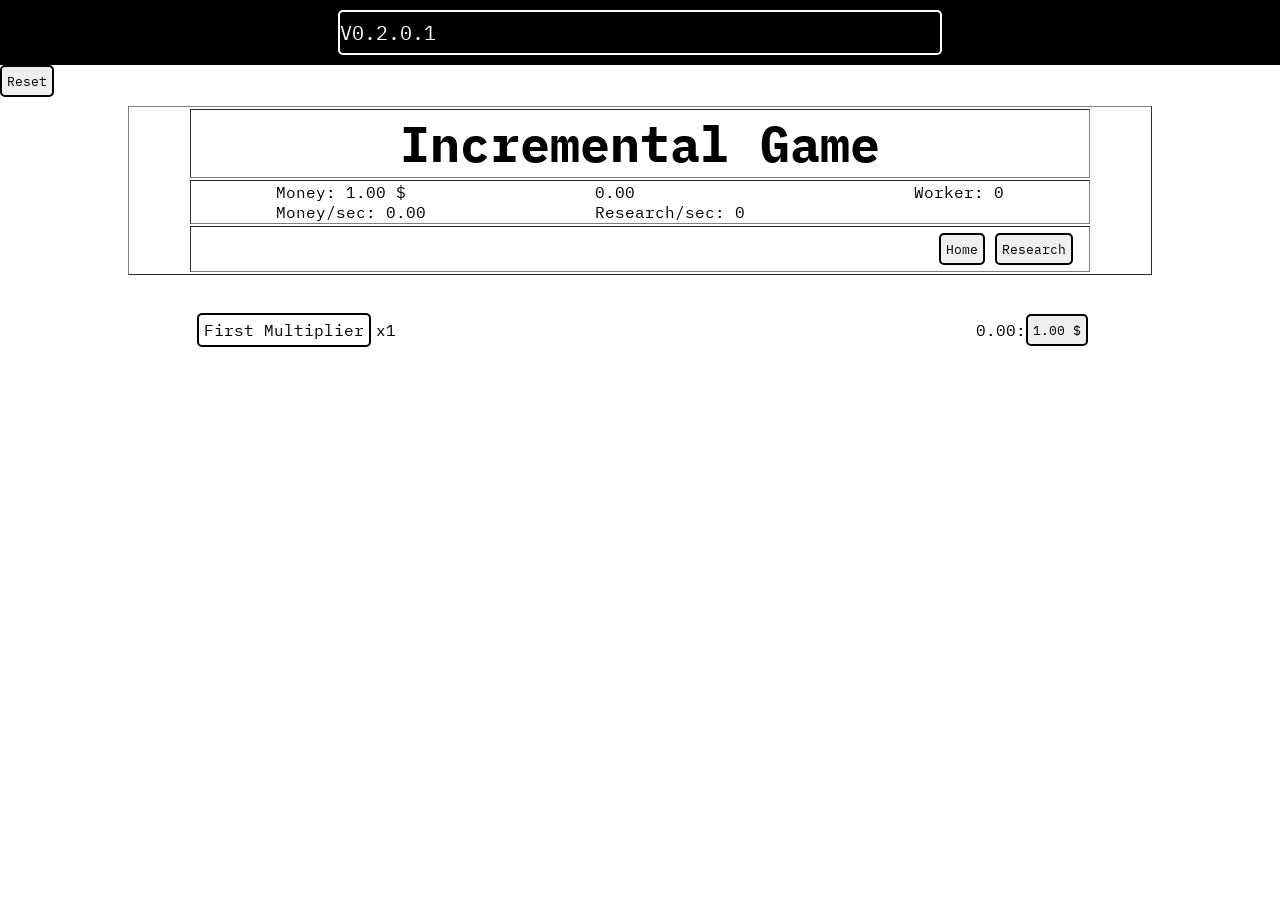
<file: index.html>
<!DOCTYPE html>
<html lang="en">

<head>
    <meta charset="UTF-8">
    <meta name="viewport" content="width=device-width, initial-scale=1.0">
    <title>Incremental Game</title>
    <link rel="stylesheet" href="style.css?v=2.0.1">
    <link rel="icon" href="pictures/logo.png" type="image/png">

</head>

<body>
    <div class="top-header">
        <div class="credit-info">
            <div class="flex">
                <div>This game is in Alpha V0.2.0.1</div>
                <div>Made by BelugA</div>
            </div>
        </div>
    </div>
    <button id="Reset">Reset</button>
    <div class="Header">
        <table border="1" class="MainTable">
            <tr>
                <th class="Title">Incremental Game</th>
            </tr class="Infos-container">
            <tr>
                <td class="Infos">
                    <div class="info">
                        <div id="MoneyDisplay">Money: 1$</div>
                        <div id="MoneySecDisplay">Money/sec: 0$</div>
                    </div>
                    <div class="info">
                        <div id="ResearchDisplay">Research: 0</div>
                        <div id="ResearchSecDisplay">Research/sec: 0</div>
                    </div>
                    <div class="info">
                        <div id="WorkerDisplay">Worker: 0</div>
                    </div>
                </td>
            </tr>
            <tr>
                <td class="Nav-Bar">
                    <div class="Nav">
                        <div><button id="HomeRedirect">Home</button></div>
                        <div><button id="ResearchRedirect">Research</button></div>
                        <div><button id="WorkerRedirect">Worker</button></div>
                    </div>
                </td>
            </tr>
        </table>
    </div>

    <div id="Home">
        <div class="Home-container">
            <div class="UpgradeSection-container">
                <div>
                    <div class="UpgradeSection" id="OneUpgrade">
                        <div class="UpgradeTitle">First Multiplier</div>
                        <div id="OneWorkerMultiplier">x1</div>
                    </div>
                    <div class="UpgradeSection" id="TwoUpgrade">
                        <div class="UpgradeTitle">Second Multiplier</div>
                        <div id="TwoWorkerMultiplier">x1</div>
                    </div>
                    <div class="UpgradeSection" id="ThreeUpgrade">
                        <div class="UpgradeTitle">Third Multiplier</div>
                        <div id="ThreeWorkerMultiplier">x1</div>
                    </div>
                    <div class="UpgradeSection" id="FourUpgrade">
                        <div class="UpgradeTitle">Fourth Multiplier</div>
                        <div id="FourWorkerMultiplier">x1</div>
                    </div>
                    <div class="UpgradeSection" id="FiveUpgrade">
                        <div class="UpgradeTitle">Fifth Multiplier</div>
                        <div id="FiveWorkerMultiplier">x1</div>
                    </div>
                    <div class="UpgradeSection" id="SixUpgrade">
                        <div class="UpgradeTitle">Sixth Multiplier</div>
                        <div id="SixWorkerMultiplier">x1</div>
                    </div>
                </div>
            </div>
            <div class="UpgradeSection-container">
                <div>
                    <div class="UpgradeSection" id="OneUpgradePrice">
                        <div class="UpgradeNumber" id="OneUpgrade-Number">0:</div>
                        <button id="OneUpgrade-Btn">1 $</button>
                    </div>
                    <div class="UpgradeSection" id="TwoUpgradePrice">
                        <div class="UpgradeNumber" id="TwoUpgrade-Number">0:</div>
                        <button id="TwoUpgrade-Btn">10 $</button>
                    </div>
                    <div class="UpgradeSection" id="ThreeUpgradePrice">
                        <div class="UpgradeNumber" id="ThreeUpgrade-Number">0:</div>
                        <button id="ThreeUpgrade-Btn">1K $</button>
                    </div>
                </div>
                <div class="UpgradeSection" id="FourUpgradePrice">
                    <div class="UpgradeNumber" id="FourUpgrade-Number">0:</div>
                    <button id="FourUpgrade-Btn">100K $</button>
                </div>
                <div class="UpgradeSection" id="FiveUpgradePrice">
                    <div class="UpgradeNumber" id="FiveUpgrade-Number">0:</div>
                    <button id="FiveUpgrade-Btn">10M $</button>
                </div>
                <div class="UpgradeSection" id="SixUpgradePrice">
                    <div class="UpgradeNumber" id="SixUpgrade-Number">0:</div>
                    <button id="SixUpgrade-Btn">1B $</button>
                </div>
            </div>
        </div>
    </div>
    <div id="Research">
        <div class="ResearchContent">
            <div class="ResearchHeader">
                <div class="Researcher">
                    <div id="ResearcherNmbr">researcher: 0</div>
                    <button id="ResearcherPrice">100 $</button>
                </div>
                <div id="AdvancedResearcher">
                    <div id="AdvancedResearcherNmbr">advanced researcher: 0</div>
                    <button id="AdvancedResearcherPrice">100K $</button>
                </div>
            </div>
            <div class="ResearchMain">
                <div class="Research">
                    <div class="ResearchButtonsPlusMinus">
                        <button id="PlusResearcherForResearch">+</button>
                        <button id="MinusResearcherForResearch">-</button>
                    </div>
                    <div class="ResearchContainer">
                        <div>
                            <div class="ResearchTitle">Research</div>
                            <div id="ResearcherAssigned">0: researcher assigned</div>
                            <div class="ResearchList">
                                <ul>
                                    <li id="OneRs"><button class="research">x2 RS / sec : 100 RS</button></li>
                                    <li id="TwoRs"><button class="research">unlock 2nd Upgrade : 100 RS</button></li>
                                    <li id="ThreeRs"><button class="research">unlock Workers : 100 RS</button></li>
                                    <li id="FourRs"><button class="research">unlock 3rd Upgrade : 100 RS</button></li>
                                    <li id="FiveRs"><button class="research">unlock Worker Upgrade : 100 RS</button></li>
                                    <li id="SixRs"><button class="research">speed $ generation x2 : 100 RS</button></li>
                                    <li id="SevenRs"><button class="research">unlock 4th Upgrade : 100 RS</button></li>
                                    <li id="EightRs"><button class="research">unlock worker Upgrade : 100 RS</button></li>
                                    <li id="NineRs"><button class="research">In Progress <!--Advanced Researcher--></button></li>
                                    <li id="TenRs"><button class="research">speed $ generation x2 : 100 RS</button></li>
                                    <li id="ElevenRs"><button class="research">unlock 5th upgrade : 100 RS</button></li>
                                    <li id="TwelveRs"><button class="research">unlock worker upgrade : 100 RS</button></li>
                                    <li id="ThirteenRs"><button class="research">In Progress <!--Server--></button></li>
                                    <li id="FourteenRs"><button class="research">unlock 6th upgrade : 100 RS</button></li>
                                    <li id="FifteenRs"><button class="research">unlock worker upgrade : 100 RS</button></li>
                                    <li id="SixteenRs"><button class="research">speed $ generation x2 : 100 RS</button></li>

                                </ul>
                            </div>
                        </div>
                    </div>
                </div>
                <div class="ResearchPAndServerContainer">
                    <div class="ResearchPoint">
                        <div class="ResearchButtonsPlusMinus">
                            <button id="PlusResearcherForPoint">+</button>
                            <button id="MinusResearcherForPoint">-</button>
                        </div>
                        <div class="ResearchPointContainer">
                            <div id="researcherAssignedForP">0: researcher assigned</div>
                            <div id="ResearchPointPerSec">0: research Points / sec</div>
                        </div>
                    </div>
                    <div id="Server">
                        <div>
                            <div class="ServerTitle">Servers</div>
                            <div class="ServerList">
                                <div class="Serverflex">
                                    <div id="ServerNmbrOne">0:</div>
                                    <button>10M $</button>
                                    <div class="ServerMultiplier">x1.5</div>
                                </div>
                                <div class="Serverflex">
                                    <div id="ServerNmbrTwo">0:</div>
                                    <button>10B $</button>
                                    <div class="ServerMultiplier">x4</div>
                                </div>
                            </div>
                        </div>
                    </div>
                </div>
                <div class="InProgressResearch">
                    <div>
                        <div class="InProgressTitle">In Progress</div>
                        <ul id="InProgressList">
                            <!--Here in progress research-->
                        </ul>
                    </div>
                </div>
            </div>
        </div>

    </div>
    <div id="Worker">
        <div>
            <div class="UpgradeSection-worker">
                <div class="UpgradeWorker" class="NotAlreadyBoughtWorker" id="OneWorkerContainer">
                    <div class="UpgradeTitle-worker">First Upgrade Worker</div>
                    <div id="OneWorkerNumber" class="WorkerNumber">Worker: 0</div>
                    <div class="UpgradeWorker-Btn">
                        <button id="OneWorkerUpgradeOne">+1 worker : 100$</button>
                        <button id="OneWorkerUpgradeTwo">x2 workers/purchase : 500$</button>
                        <button id="OneWorkerUpgradeThree">x1.5 efficiency : 2K $</button>
                        <button id="OneWorkerUpgradeFour">increase Research : 10K $</button>
                        <button id="OneWorkerUpgradeFive">x2 Research increase : 100K $</button>
                        <button id="OneWorkerUpgradeSix">x2 worker/purchase : 500K $</button>
                    </div>
                </div>
                <div class="NotAlreadyBoughtWorker" id="TwoWorkerContainer">
                    <div class="UpgradeTitle-worker">Second Upgrade Worker</div>
                    <div id="TwoWorkerNumber" class="WorkerNumber">Worker: 0</div>
                    <div class="UpgradeWorker-Btn">
                        <button id="TwoWorkerUpgradeOne">+1 worker : 1K $</button>
                        <button id="TwoWorkerUpgradeTwo">x2 workers/purchase : 5K $</button>
                        <button id="TwoWorkerUpgradeThree">x1.5 efficiency : 20K $</button>
                        <button id="TwoWorkerUpgradeFour">increase Research : 100K $</button>
                        <button id="TwoWorkerUpgradeFive">x2 Research increase : 1M $</button>
                        <button id="TwoWorkerUpgradeSix">x2 worker/purchase : 5M $</button>
                    </div>
                </div>
                <div  class="NotAlreadyBoughtWorker" id="ThreeWorkerContainer">
                    <div class="UpgradeTitle-worker">Third Upgrade Worker</div>
                    <div id="ThreeWorkerNumber" class="WorkerNumber">Worker: 0</div>
                    <div class="UpgradeWorker-Btn">
                        <button id="ThreeWorkerUpgradeOne">+1 worker : 10K $</button>
                        <button id="ThreeWorkerUpgradeTwo">x2 workers/purchase : 50K $</button>
                        <button id="ThreeWorkerUpgradeThree">x1.5 efficiency : 200K $</button>
                        <button id="ThreeWorkerUpgradeFour">increase Research : 1M $</button>
                        <button id="ThreeWorkerUpgradeFive">x2 Research increase : 10M $</button>
                        <button id="ThreeWorkerUpgradeSix">x2 worker/purchase : 50M $</button>
                    </div>
                </div>
                <div  class="NotAlreadyBoughtWorker" id="FourWorkerContainer">
                    <div class="UpgradeTitle-worker">Fourth Upgrade Worker</div>
                    <div id="FourWorkerNumber" class="WorkerNumber">Worker: 0</div>
                    <div class="UpgradeWorker-Btn">
                        <button id="FourWorkerUpgradeOne">+1 worker : 1M $</button>
                        <button id="FourWorkerUpgradeTwo">x2 workers/purchase : 5M $</button>
                        <button id="FourWorkerUpgradeThree">x1.5 efficiency : 20M $</button>
                        <button id="FourWorkerUpgradeFour">increase Research : 100M $</button>
                        <button id="FourWorkerUpgradeFive">x2 Research increase : 1B $</button>
                        <button id="FourWorkerUpgradeSix">x2 worker/purchase : 5B $</button>
                    </div>
                </div>
                <div  class="NotAlreadyBoughtWorker" id="FiveWorkerContainer">
                    <div class="UpgradeTitle-worker">Fifth Upgrade Worker</div>
                    <div id="FiveWorkerNumber" class="WorkerNumber">Worker: 0</div>
                    <div class="UpgradeWorker-Btn">
                        <button id="FiveWorkerUpgradeOne">+1 worker : 10M $</button>
                        <button id="FiveWorkerUpgradeTwo">x2 workers/purchase : 50M $</button>
                        <button id="FiveWorkerUpgradeThree">x1.5 efficiency : 200M $</button>
                        <button id="FiveWorkerUpgradeFour">increase Research : 1B $</button>
                        <button id="FiveWorkerUpgradeFive">x2 Research increase : 10B $</button>
                        <button id="FiveWorkerUpgradeSix">x2 worker/purchase : 50B $</button>
                    </div>
                </div>
                <div  class="NotAlreadyBoughtWorker" id="SixWorkerContainer">
                    <div class="UpgradeTitle-worker">Sixth Upgrade Worker</div>
                    <div id="SixWorkerNumber" class="WorkerNumber">Worker: 0</div>
                    <div class="UpgradeWorker-Btn">
                        <button id="SixWorkerUpgradeOne">+1 worker : 10B $</button>
                        <button id="SixWorkerUpgradeTwo">x2 workers/purchase : 50B $</button>
                        <button id="SixWorkerUpgradeThree">x1.5 efficiency : 200B $</button>
                        <button id="SixWorkerUpgradeFour">increase Research : 1T $</button>
                        <button id="SixWorkerUpgradeFive">x2 Research increase : 10T $</button>
                        <button id="SixWorkerUpgradeSix">x2 worker/purchase : 50T $</button>
                    </div>
                </div>
            </div>
        </div>
    </div>
    <script src="./scrpit.js"></script>
</body>

</html>
</file>
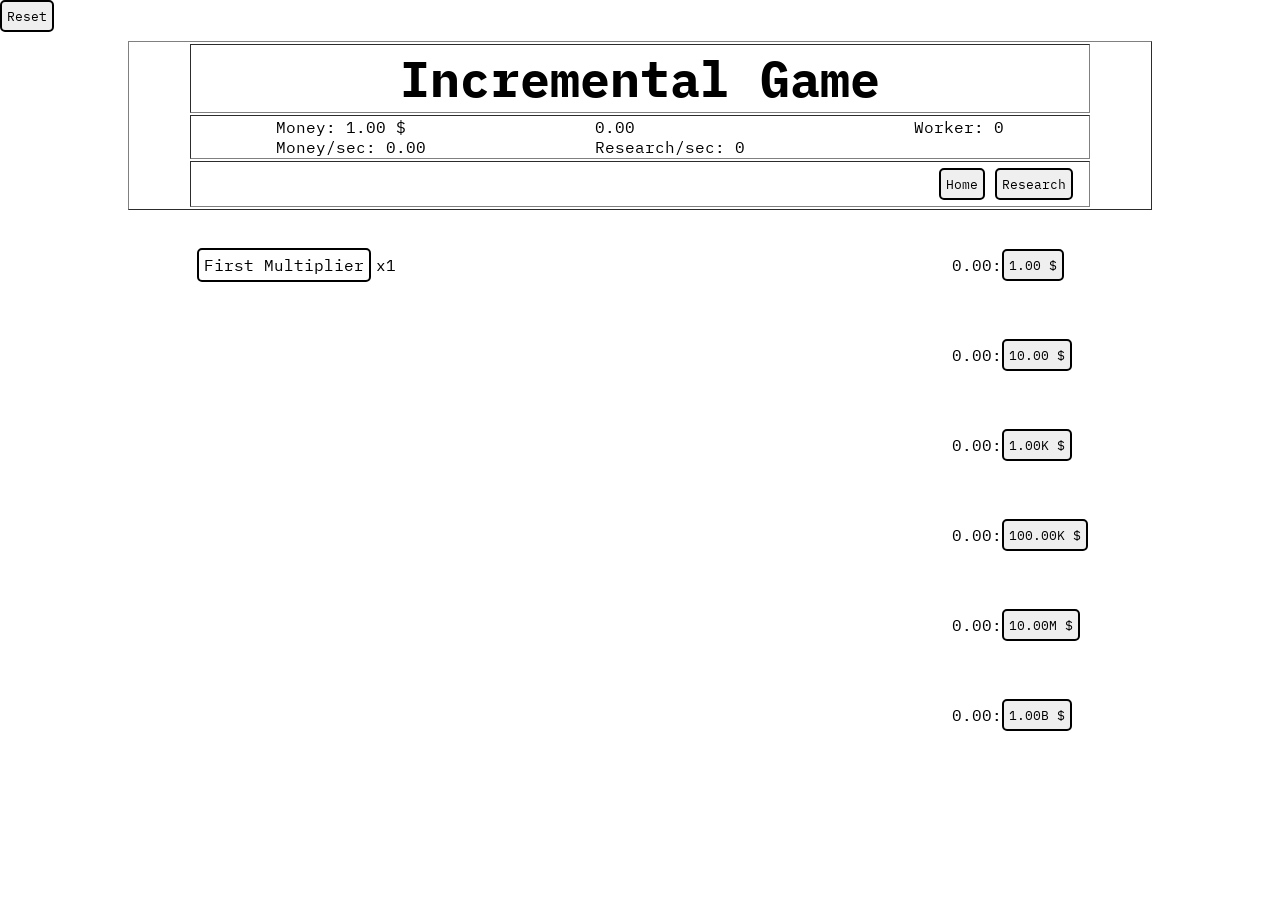
<file: Home.html>
<!DOCTYPE html>
<html lang="en">

<head>
    <meta charset="UTF-8">
    <meta name="viewport" content="width=device-width, initial-scale=1.0">
    <title>Document</title>
    <link rel="stylesheet" href="style.css">
</head>

<body>
    <button id="Reset">Reset</button>
    <div class="Header">
        <table border="1" class="MainTable">
            <tr>
                <th class="Title">Incremental Game</th>
            </tr class="Infos-container">
            <tr>
                <td class="Infos">
                    <div class="info">
                        <div id="MoneyDisplay">Money: 1$</div>
                        <div id="MoneySecDisplay">Money/sec: 0$</div>
                    </div>
                    <div class="info">
                        <div id="ResearchDisplay">Research: 0</div>
                        <div id="ResearchSecDisplay">Research/sec: 0</div>
                    </div>
                    <div class="info">
                        <div id="WorkerDisplay">Worker: 0</div>
                    </div>
                </td>
            </tr>
            <tr>
                <td class="Nav-Bar">
                    <div class="Nav">
                        <div><button id="HomeRedirect">Home</button></div>
                        <div><button id="ResearchRedirect">Research</button></div>
                        <div><button id="WorkerRedirect">Worker</button></div>
                    </div>
                </td>
            </tr>
        </table>
    </div>

    <div id="Home">
        <div class="Home-container">
            <div class="UpgradeSection-container">
                <div>
                    <div class="UpgradeSection" id="OneUpgrade">
                        <div class="UpgradeTitle">First Multiplier</div>
                        <div id="OneWorkerMultiplier">x1</div>
                    </div>
                    <div class="UpgradeSection" id="TwoUpgrade">
                        <div class="UpgradeTitle">Second Multiplier</div>
                        <div id="TwoWorkerMultiplier">x1</div>
                    </div>
                    <div class="UpgradeSection" id="ThreeUpgrade">
                        <div class="UpgradeTitle">Third Multiplier</div>
                        <div id="ThreeWorkerMultiplier">x1</div>
                    </div>
                    <div class="UpgradeSection" id="FourUpgrade">
                        <div class="UpgradeTitle">Fourth Multiplier</div>
                        <div id="FourWorkerMultiplier">x1</div>
                    </div>
                    <div class="UpgradeSection" id="FiveUpgrade">
                        <div class="UpgradeTitle">Fifth Multiplier</div>
                        <div id="FiveWorkerMultiplier">x1</div>
                    </div>
                    <div class="UpgradeSection" id="SixUpgrade">
                        <div class="UpgradeTitle">Sixth Multiplier</div>
                        <div id="SixWorkerMultiplier">x1</div>
                    </div>
                </div>
            </div>
            <div class="UpgradeSection-container">
                <div>
                    <div class="UpgradeSection">
                        <div class="UpgradeNumber" id="OneUpgrade-Number">0:</div>
                        <button id="OneUpgrade-Btn">1 $</button>
                    </div>
                    <div class="UpgradeSection">
                        <div class="UpgradeNumber" id="TwoUpgrade-Number">0:</div>
                        <button id="TwoUpgrade-Btn">10 $</button>
                    </div>
                    <div class="UpgradeSection">
                        <div class="UpgradeNumber" id="ThreeUpgrade-Number">0:</div>
                        <button id="ThreeUpgrade-Btn">1K $</button>
                    </div>
                </div>
                <div class="UpgradeSection">
                    <div class="UpgradeNumber" id="FourUpgrade-Number">0:</div>
                    <button id="FourUpgrade-Btn">100K $</button>
                </div>
                <div class="UpgradeSection">
                    <div class="UpgradeNumber" id="FiveUpgrade-Number">0:</div>
                    <button id="FiveUpgrade-Btn">10M $</button>
                </div>
                <div class="UpgradeSection">
                    <div class="UpgradeNumber" id="SixUpgrade-Number">0:</div>
                    <button id="SixUpgrade-Btn">1B $</button>
                </div>
            </div>
        </div>
    </div>
    <div id="Research">
        Research
    </div>
    <div id="Worker">
        <div>
            <div class="UpgradeSection-worker">
                <div class="UpgradeWorker">
                    <div class="UpgradeTitle-worker">First Upgrade Worker</div>
                    <div id="OneWorkerNumber" class="WorkerNumber">Worker: 0</div>
                    <div class="UpgradeWorker-Btn">
                        <button id="OneWorkerUpgradeOne">+1 worker : 100$</button>
                        <button id="OneWorkerUpgradeTwo">x2 workers/purchase : 500$</button>
                        <button id="OneWorkerUpgradeThree">x1.5 efficiency : 2K $</button>
                        <button id="OneWorkerUpgradeFour">increase Research : 10K $</button>
                        <button id="OneWorkerUpgradeFiveve">x2 Research increase : 100K $</button>
                        <button id="OneWorkerUpgradeSix">x2 worker/purchase : 500K $</button>
                    </div>
                </div>
                <div class="UpgradeWorker">
                    <div class="UpgradeTitle-worker">Second Upgrade Worker</div>
                    <div id="TwoWorkerNumber" class="WorkerNumber">Worker: 0</div>
                    <div class="UpgradeWorker-Btn">
                        <button id="TwoWorkerUpgradeOne">+1 worker : 1K $</button>
                        <button id="TwoWorkerUpgradeTwo">x2 workers/purchase : 5K $</button>
                        <button id="TwoWorkerUpgradeThree">x1.5 efficiency : 20K $</button>
                        <button id="TwoWorkerUpgradeFour">increase Research : 100K $</button>
                        <button id="TwoWorkerUpgradeFive">x2 Research increase : 1M $</button>
                        <button id="TwoWorkerUpgradeSix">x2 worker/purchase : 5M $</button>
                    </div>
                </div>
                <div class="UpgradeWorker">
                    <div class="UpgradeTitle-worker">Third Upgrade Worker</div>
                    <div id="ThreeWorkerNumber" class="WorkerNumber">Worker: 0</div>
                    <div class="UpgradeWorker-Btn">
                        <button id="ThreeWorkerUpgradeOne">+1 worker : 10K $</button>
                        <button id="ThreeWorkerUpgradeTwo">x2 workers/purchase : 50K $</button>
                        <button id="ThreeWorkerUpgradeThree">x1.5 efficiency : 200K $</button>
                        <button id="ThreeWorkerUpgradeFour">increase Research : 1M $</button>
                        <button id="ThreeWorkerUpgradeFive">x2 Research increase : 10M $</button>
                        <button id="ThreeWorkerUpgradeSix">x2 worker/purchase : 50M $</button>
                    </div>
                </div>
                <div class="UpgradeWorker">
                    <div class="UpgradeTitle-worker">Fourth Upgrade Worker</div>
                    <div id="FourWorkerNumber" class="WorkerNumber">Worker: 0</div>
                    <div class="UpgradeWorker-Btn">
                        <button id="FourWorkerUpgradeOne">+1 worker : 1M $</button>
                        <button id="FourWorkerUpgradeTwo">x2 workers/purchase : 5M $</button>
                        <button id="FourWorkerUpgradeThree">x1.5 efficiency : 20M $</button>
                        <button id="FourWorkerUpgradeFour">increase Research : 100M $</button>
                        <button id="FourWorkerUpgradeFive">x2 Research increase : 1B $</button>
                        <button id="FourWorkerUpgradeSix">x2 worker/purchase : 5B $</button>
                    </div>
                </div>
                <div class="UpgradeWorker">
                    <div class="UpgradeTitle-worker">Fifth Upgrade Worker</div>
                    <div id="FiveWorkerNumber" class="WorkerNumber">Worker: 0</div>
                    <div class="UpgradeWorker-Btn">
                        <button id="FiveWorkerUpgradeOne">+1 worker : 10M $</button>
                        <button id="FiveWorkerUpgradeTwo">x2 workers/purchase : 50M $</button>
                        <button id="FiveWorkerUpgradeThree">x1.5 efficiency : 200M $</button>
                        <button id="FiveWorkerUpgradeFour">increase Research : 1B $</button>
                        <button id="FiveWorkerUpgradeFive">x2 Research increase : 10B $</button>
                        <button id="FiveWorkerUpgradeSix">x2 worker/purchase : 50B $</button>
                    </div>
                </div>
                <div class="UpgradeWorker">
                    <div class="UpgradeTitle-worker">Sixth Upgrade Worker</div>
                    <div id="SixWorkerNumber" class="WorkerNumber">Worker: 0</div>
                    <div class="UpgradeWorker-Btn">
                        <button id="SixWorkerUpgradeOne">+1 worker : 10B $</button>
                        <button id="SixWorkerUpgradeTwo">x2 workers/purchase : 50B $</button>
                        <button id="SixWorkerUpgradeThree">x1.5 efficiency : 200B $</button>
                        <button id="SixWorkerUpgradeFour">increase Research : 1T $</button>
                        <button id="SixWorkerUpgradeFive">x2 Research increase : 10T $</button>
                        <button id="SixWorkerUpgradeSix">x2 worker/purchase : 50T $</button>
                    </div>
                </div>
            </div>
        </div>
    </div>
    <script src="./scrpit.js"></script>
</body>

</html>
</file>
<file: style.css>
@import url('https://fonts.googleapis.com/css2?family=IBM+Plex+Mono:ital,wght@0,100;0,200;0,300;0,400;0,500;0,600;0,700;1,100;1,200;1,300;1,400;1,500;1,600;1,700&family=Outfit:wght@100..900&family=Poppins:ital,wght@0,100;0,200;0,300;0,400;0,500;0,600;0,700;0,800;0,900;1,100;1,200;1,300;1,400;1,500;1,600;1,700;1,800;1,900&display=swap');


body, button{font-family: "IBM Plex Mono", monospace;}

body{
    margin: 0;
}

ul{
    padding: 0;
    margin: 0;
}

button{
    cursor: pointer;
    border: solid 2px black;
    border-radius: 5px;
    padding: 5px;
}

button:hover{
    background-color: lightgray;
}

button:active{
    transform: scale(0.9);
}

.MainTable{
    display: flex;
    justify-content: center;
    align-items: center;
    width: 80vw;
    margin-top: 1vh;
}

.Title{
    width: 70vw;
    font-size: 50px;
}

.Infos{
 display: flex;
 justify-content: space-around;
}

.UpgradeTitle{
    border: solid 2px;
    margin: 5px;
    padding: 5px;
    border-radius: 5px;
}

.UpgradeSection{
    display: flex;
    align-items: center;
    height: 10vh;
}

.Nav{
    display: flex;
    margin: 5px;
    gap: 10px;
    justify-content: right;
}

a{
    color: black;
    text-decoration: none;
}

.Home-container{
    display: flex;
    justify-content: space-between;
    width: 70vw; 
}

#Home,
#Research,
#Worker{
    margin-top: 10px;
    justify-content: center;
}
#Home{display: flex;}
#Research{
    justify-content: center;
    display: none;
}
#Worker{display: none;} 

#WorkerRedirect{
    display: none;
}

#TwoUpgradePrice,
#ThreeUpgradePrice,
#FourUpgradePrice,
#FiveUpgradePrice,
#SixUpgradePrice,
#TwoUpgrade,
#ThreeUpgrade,
#FourUpgrade,
#FiveUpgrade,
#SixUpgrade{
    display: none;
}

.Header{
    display: flex;
    justify-content: center;
}

.UpgradeSection-worker{
    display: flex;
    width: 70vw;
    justify-content: space-around;
    overflow-x: auto;
    gap: 10px;
}

.UpgradeTitle-worker{
    border: solid 2px;
    margin: 5px;
    padding: 5px;
    border-radius: 5px;
    max-width: 15vw;
    display: flex;
    justify-content: center;
    flex: 0 0 auto;
    scroll-behavior: smooth;
    scrollbar-width: none;     /* Firefox */
    -ms-overflow-style: none;  /* IE et Edge */
    user-select: none;
}

.UpgradeSection-worker::-webkit-scrollbar {
    display: none;             /* Chrome, Safari, Opera */
}

.UpgradeWorker{
    flex: 0 0 auto;
    border: solid 2px;
    border-radius: 5px;
    padding: 2px;
}

.NotAlreadyBoughtWorker{
    display: none;
    flex: 0 0 auto;
    border: solid 2px;
    border-radius: 5px;
    padding: 2px;
}

.UpgradeWorker-Btn{
    display: grid;
    gap: 10px;
    justify-content: center;
    user-select: none;
}

.UpgradeWorker-Btn button{
 width: 15vw;
 border: solid 2px;
 border-radius: 5px;
 margin: 5px;
 height: 7vh;
 padding: 5px;
}

.WorkerNumber{
    display: flex;
    justify-content: center;
}

.top-header{
    background-color: black;
    height: 5vh;
    display: flex;
    justify-content: center;
    padding: 10px;
}

.credit-info{
    color: white;
    display: flex;
    align-items: center;
    justify-content: center;
    width: 600px;
    overflow: hidden;
    gap: 500px;
    white-space: nowrap;
    border: solid 2px white;
    border-radius:5px ;
}

.credit-info div{
    animation: scroll infinite 10s linear;
    display: flex;
    gap: 600px;
}

.credit-info div div{
   font-size:20px;
}

@keyframes scroll {
    from{
        transform: translateX(-400px);
    }
    to{
        transform: translateX(400px);
    }
}

.ResearchHeader{
    display: flex;
    justify-content: space-evenly;
    width: 68vw;  
    border: solid 2px black;
    border-radius:15px ;
    padding: 10px;
    gap: 20px;
    align-items: center;
}
.ResearchMain{
    display: flex;
    justify-content: space-around;
    margin-top: 2vh;
}
.Researcher{
    display: flex;
    justify-content: center;
    gap: 10px;
    align-items: center;
}
#AdvancedResearcher{
    display: none;
    justify-content: center;
    gap: 10px;
    align-items: center;
}
.Researcher button,
.AdvancedResearcher Button{
    padding-left: 25px;
    padding-right: 25px;
    padding-top: 5px;
    padding-bottom: 5px;
    border-radius: 5px;
    border: solid 2px black;
}

.ResearchContainer{
    border: solid 2px black;
    border-radius: 15px;
}

.ResearchButtonsPlusMinus{
    display: flex;
    justify-content: space-around;
    align-items: center;
}
.ResearchButtonsPlusMinus button{
    width: 60px;
    margin: 2px;
    border: solid 2px black;
    border-radius: 5px;
    font-size: 20px;
}

.ResearchContainer{
    padding: 10px;
}

.ResearchTitle{
    display: flex;
    justify-content: center;
    align-items: center;
    border: solid 2px black;
    border-radius: 5px;
    margin:2px ;
}  

#ResearcherAssigned{
    margin: 15px;
    display: flex;
    justify-content: center;
    align-items: center;
}

.ResearchList{
    border: solid 2px black;
    border-radius: 15px;
    height: 30vh;
    display: flex;
    justify-content: center;
}

.ResearchList ul{
overflow: auto;
}

.ResearchPAndServerContainer{
    display: grid;
    justify-content: center;
    align-items: center;
}

.ResearchPointContainer{
    border: solid 2px black;
    border-radius: 10px;
    padding: 35px;
    font-size: 20px;
}

#researcherAssignedForP{
    margin-bottom: 5px;
}

#ResearchPointPerSec{
    margin-top: 5px;
}

#Server{
    border: solid 2px black;
    border-radius: 15px;
    display: none;
    justify-content: center;
    align-items: center;
}

.ServerTitle{
    font-size: 20px;
    display: flex;
    justify-content: center;
    align-items: center;
    margin: 10px;
    border: solid 2px black;
    border-radius: 5px;
}

.Serverflex{
    display: flex;
    gap: 10px;
    align-items: center;
    margin: 10px;
}

.Serverflex button{
    border: solid 2px black;
    border-radius: 5px;
    width: 10vw;
}

.InProgressTitle{
    font-size: 20px;
    display: flex;
    justify-content: center;
    align-items: center;
    margin: 10px;
    border: solid 2px black;
    border-radius: 5px;
    padding: 5px;
}

.InProgressResearch{
    border: solid 2px black;
    border-radius: 15px;
    padding: 10px;
    width: 15vw;
    display: flex;
    justify-content: center;
}
.InProgressResearch ul{
    list-style: none;
    height: 35vh;
    overflow: auto;
}

ul li button{
    border: solid 2px black;
    border-radius: 5px;
    list-style: none;
    margin: 5px;
    display: flex;
    justify-content: center;
    align-items: center;
    width: 215px;
    height: 50px;
}

ul:empty{
    overflow: hidden;
}
</file>
